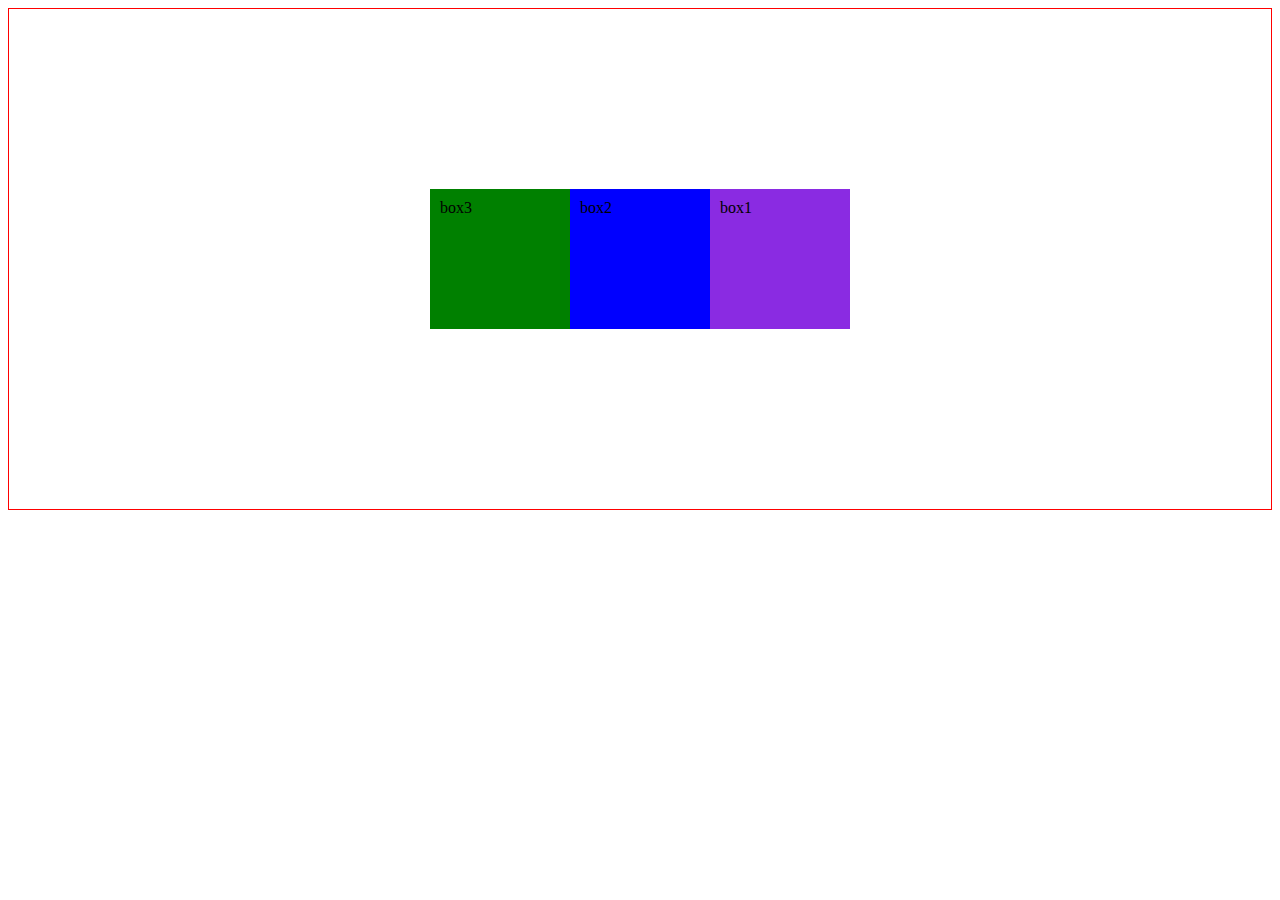
<file: index.html>
<!DOCTYPE html>
<html lang="en">
<head>
    <meta charset="UTF-8">
    <meta name="viewport" content="width=device-width, initial-scale=1.0">
    <title>This is first conceptual session in the  year</title>
    <link rel="stylesheet" href="css/style.css">
</head>
<body>
<!-- 
   <h2>This is heading two tag</h2>
    <time datetime="12 july 2022">10 jul,2023</time>
     <bdo dir="rtl">Bangladesh</bdo>
     <h1>Hel <sup>l</sup>o
     </h1>
     <abbr title="world wide web">www</abbr>
     <label for="mt">meter:
     </label>
    <meter id="mt" value="0.2"></meter>
    <progress></progress>
      <details>
          <summary>Hello everyone i am...
             </summary>
               Rasel Mahmud.I am a student    of porgrammig here.I want to be a web developer..
         </details>
         <h2 class="htwo">This is heading tag two</h2> -->
 <div class="container">
    <div class="box">box1</div>
    <div class="box boxxon">box2</div>
    <div class="box boxxing">box3</div>
 </div>


</body>
</html>
</file>
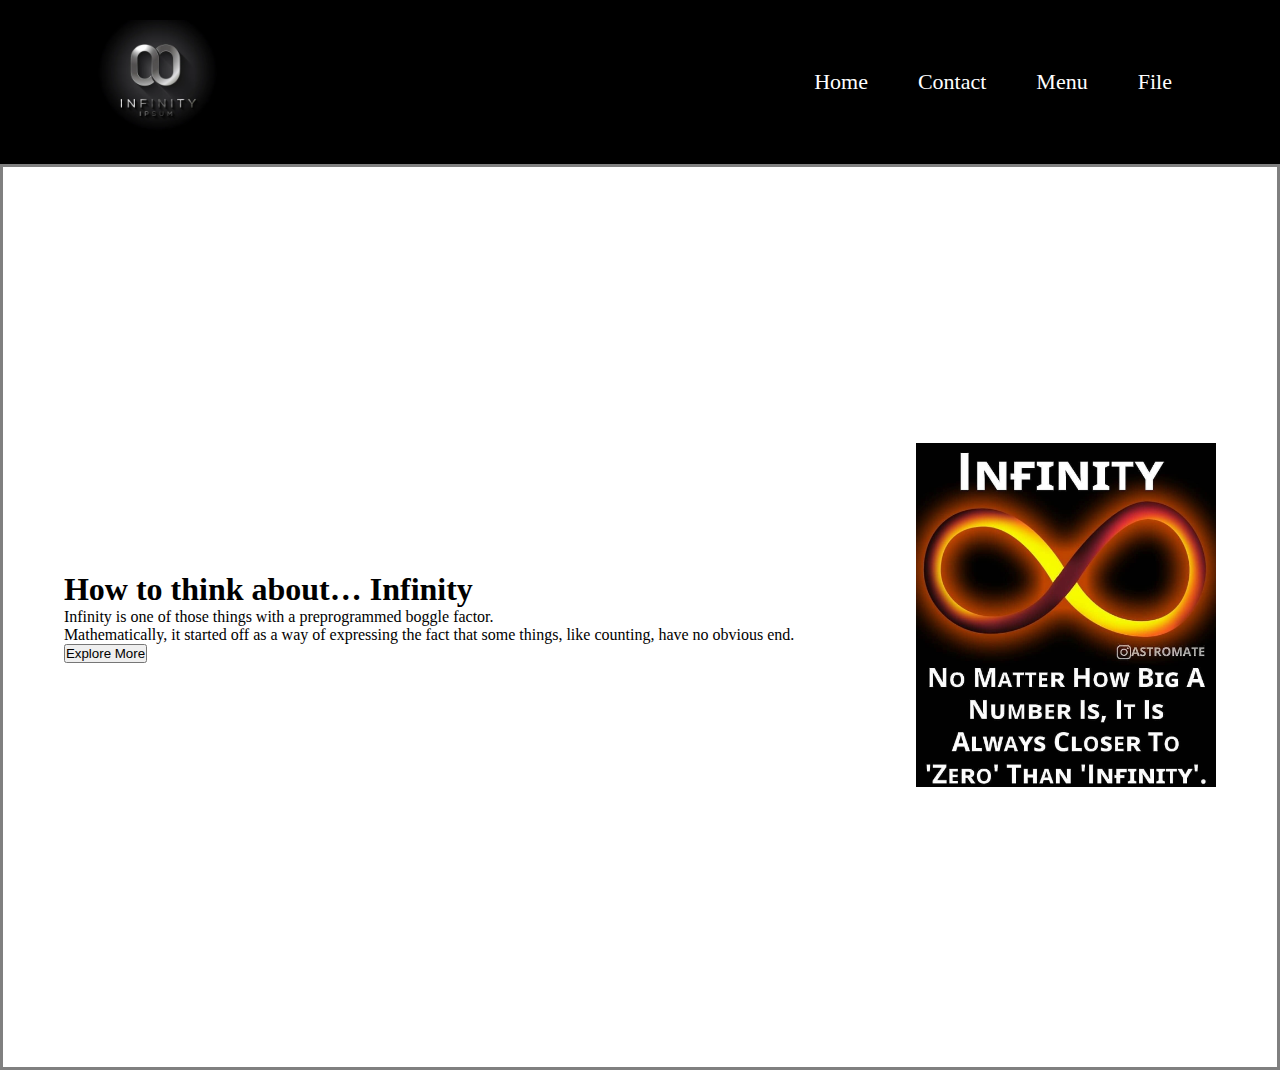
<file: project.html>
<!DOCTYPE html>
<html lang="en">
<head>
    <meta charset="UTF-8">
    <meta name="viewport" content="width=
    , initial-scale=1.0">
    <title>conceptual seassion project</title>
    <link rel="stylesheet" href="css/project.css">
</head>
<body>
      <!-- this is a navbar section -->
      <header>
           <nav>
               <div class="main-container">
                   <div class="logo">
                     <img class="logoo" src="./logo/logo-template.jpg" alt="">
                       </div>
                      <div class="menu">
                       <li class="lii">Home</li>
                       <li class="lii">Contact</li>
                       <li class="lii">Menu</li>
                       <li class="lii">File</li>
                   </div>
               </div>
            </nav>
       </header>
           <main>
         <section>
        <div class="banner-containar">
             <div class="banner-text">
                <h1>How to think about… Infinity</h1>
                <p>Infinity is one of those things with a preprogrammed boggle factor. </p>
                <p>Mathematically, it started off as a way of expressing the fact that some things, like counting, have no obvious end.</p>
                <button>Explore More</button>
             </div>
           <div class="banner-photo">
              <img class="banner-img" src="./logo/main-qimg-f4e4d5342122e59076e4825e1d56093d.jfif" alt="">
           </div>
        </div>



         </section>
             </main>
                <footer>

                     </footer>
</body>
</html>
</file>
<file: css/style.css>
/* .htwo{
      color:aqua;
      cursor: pointer;
      cursor: url("https://cdn.shopify.com/s/files/1/1061/1924/files/Thumbs_Up_Hand_Sign_Emoji.png?9898922749706957214"),auto;
      */
 .container{
        display:flex;
        justify-content:center;
        align-items:center;
        flex-direction: row-reverse;
        height:500px;
        border:1px solid red;
          }
          
 .box{
      background-color: blueviolet;
      width:120px;
      padding: 10px;
      height:120px;
      }
 .boxxon{
       background-color: blue;
     }
 .boxxing{
         background-color: green;
        }
</file>
<file: css/project.css>
*{
     margin:0;
     padding:0;
}
.main-container{
        background-color:black;
        padding:20px;
        color:white;
        list-style-type:none;
        display:flex;
        align-items: center;
        justify-content: space-around;


}
.logoo{
       width:120px;
       margin-right:400px;
      
}
.menu{
     display: flex;
}
.lii{
     margin-left:30px;
     padding:10px;
     font-size:22px;
     cursor:pointer;
}
.lii:hover{
       color:springgreen;
}
.banner-img{
         width:300px;
}
.banner-containar{
          display: flex;
          justify-content: space-around;
          height:100vh;
          border:3px solid gray;
          align-items:center;
}
.banner-text{
      
}
</file>
